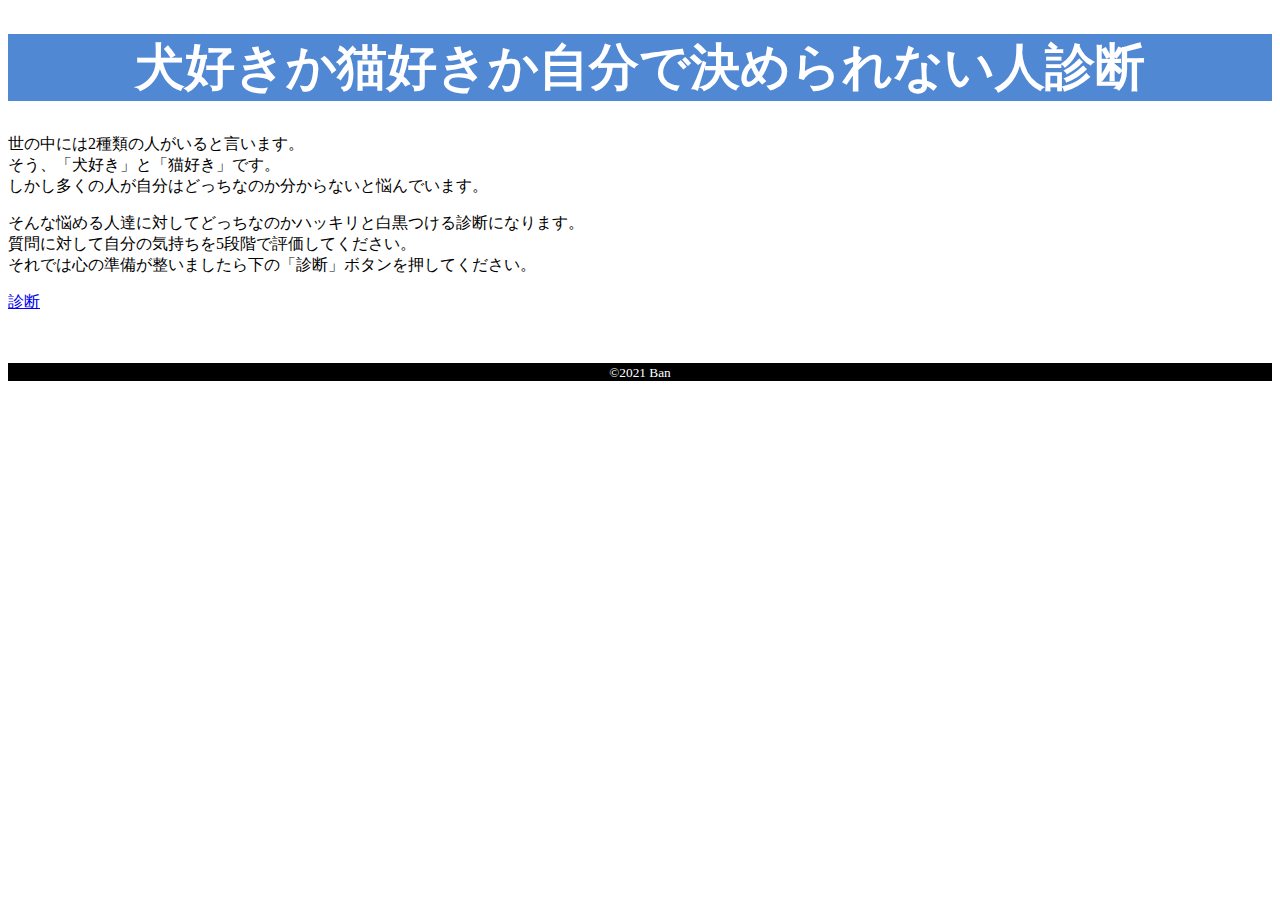
<file: index.html>
<!DOCTYPE html>
<html lang="ja">
<head>
    <meta charset="UTF-8">
    <meta http-equiv="X-UA-Compatible" content="IE=edge">
    <meta name="viewport" content="width=device-width, initial-scale=1.0">
    <link rel="stylesheet" href="style.css"/>
    <title>診断</title>
</head>
<body>
    <header>
        <h1>犬好きか猫好きか自分で決められない人診断</h1>
    </header>
    <main>
        <p>世の中には2種類の人がいると言います。<br/>そう、<spna>「犬好き」</spna>と<span>「猫好き」</span>です。<br/>しかし多くの人が自分はどっちなのか分からないと悩んでいます。</p>
        <p>そんな悩める人達に対してどっちなのかハッキリと白黒つける診断になります。<br/>質問に対して自分の気持ちを5段階で評価してください。<br/>それでは心の準備が整いましたら下の「診断」ボタンを押してください。</p>
        <div class="next">
            <a href="page1.html">診断</a>
        </div>  
        <script src="script.js"></script>
    </main>
    <footer>
        <small>&copy;2021 Ban</small>
    </footer>
</body>
</html>
</file>
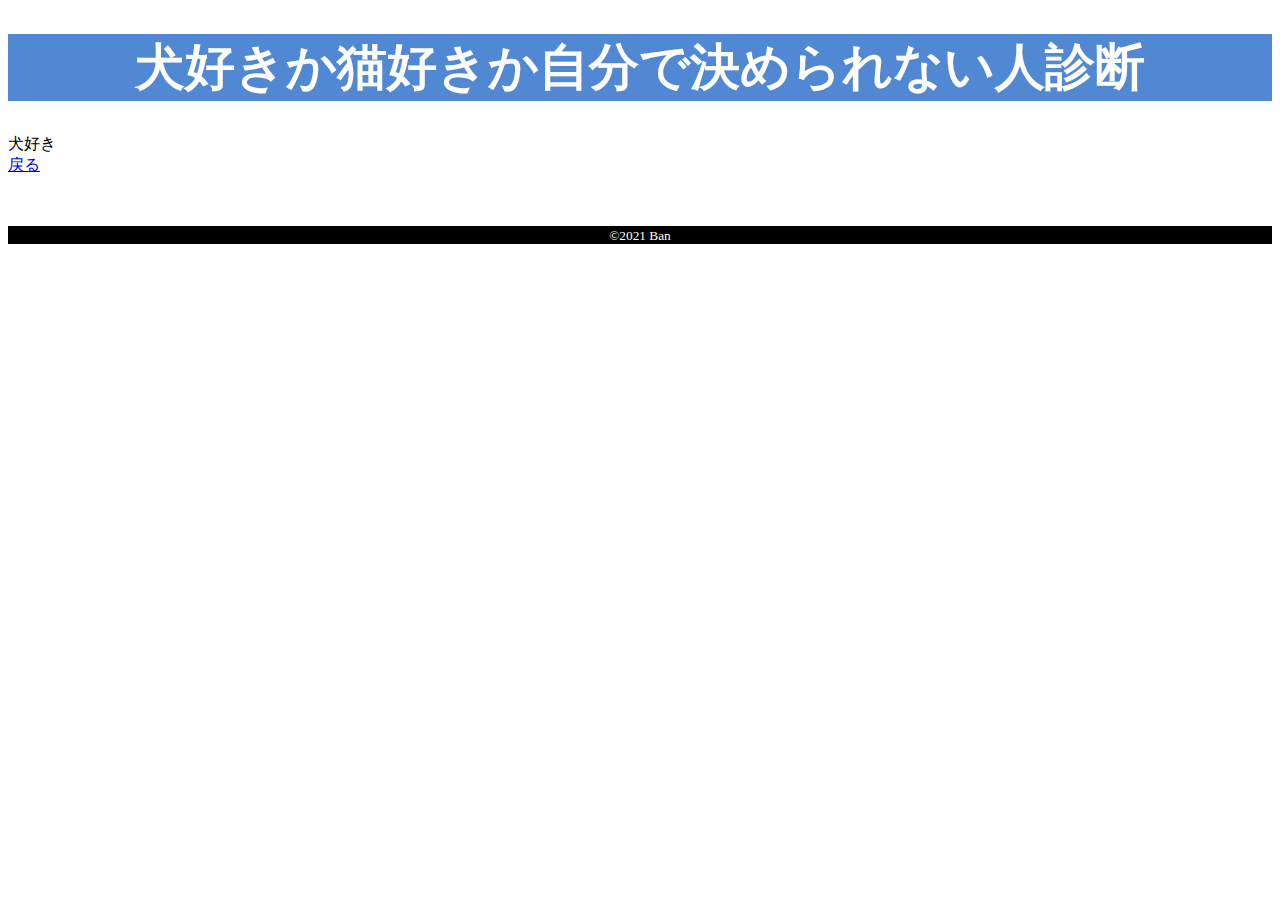
<file: a.html>
<!DOCTYPE html>
<html lang="ja">
<head>
    <meta charset="UTF-8">
    <meta http-equiv="X-UA-Compatible" content="IE=edge">
    <meta name="viewport" content="width=device-width, initial-scale=1.0">
    <link rel="stylesheet" href="style.css"/>
    <title>診断</title>
</head>
<body>
    <header>
        <h1>犬好きか猫好きか自分で決められない人診断</h1>
    </header>
    <main>
        犬好き
        <div class="back">
            <a href="index.html">戻る</a>
        </div>
    </main>
    <footer>
        <small>&copy;2021 Ban</small>
    </footer>
</body>
</html>
</file>
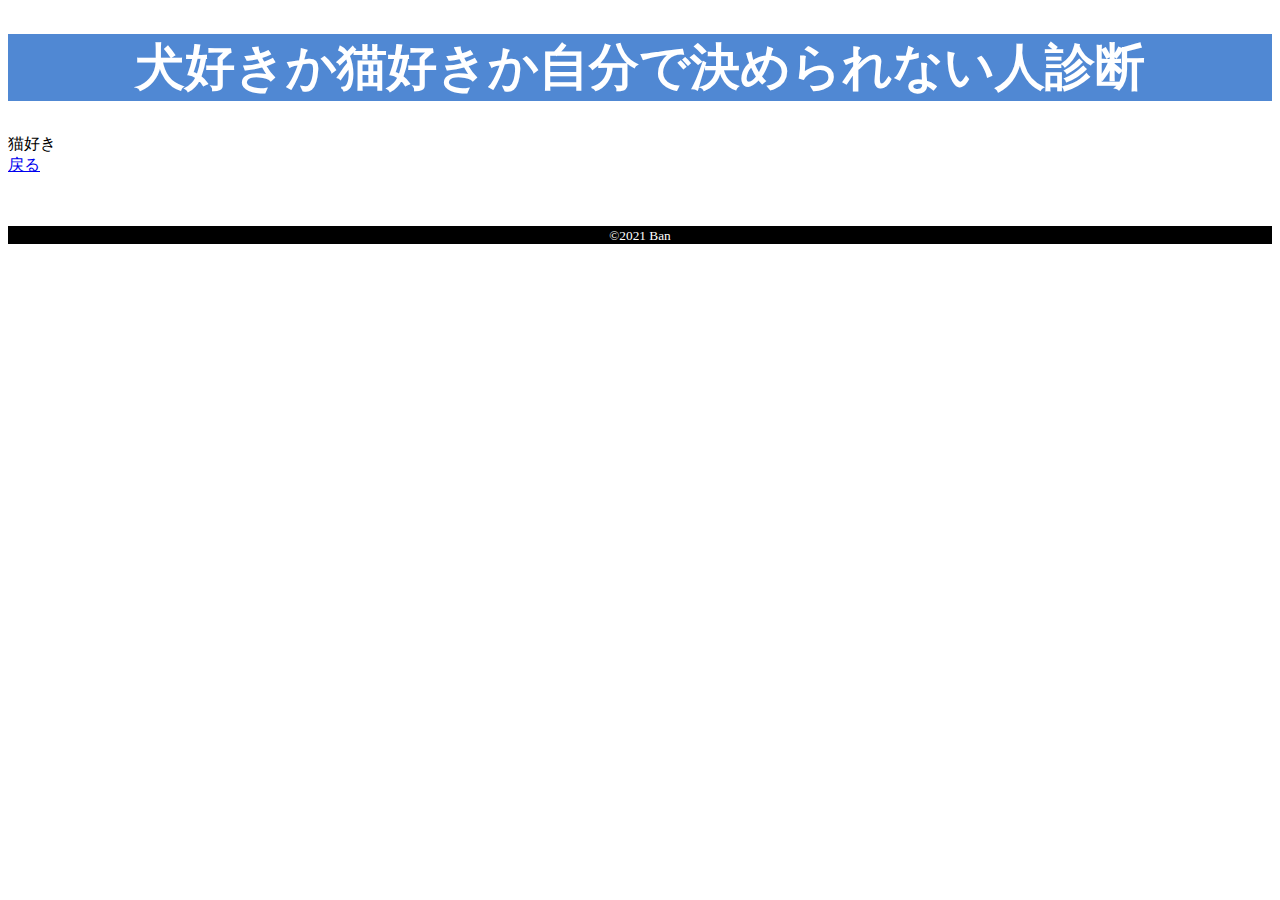
<file: b.html>
<!DOCTYPE html>
<html lang="ja">
<head>
    <meta charset="UTF-8">
    <meta http-equiv="X-UA-Compatible" content="IE=edge">
    <meta name="viewport" content="width=device-width, initial-scale=1.0">
    <link rel="stylesheet" href="style.css"/>
    <title>診断</title>
</head>
<body>
    <header>
        <h1>犬好きか猫好きか自分で決められない人診断</h1>
    </header>
    <main>
        猫好き
        <div class="back">
            <a href="index.html">戻る</a>
        </div>
    </main>
    <footer>
        <small>&copy;2021 Ban</small>
    </footer>
</body>
</html>
</file>
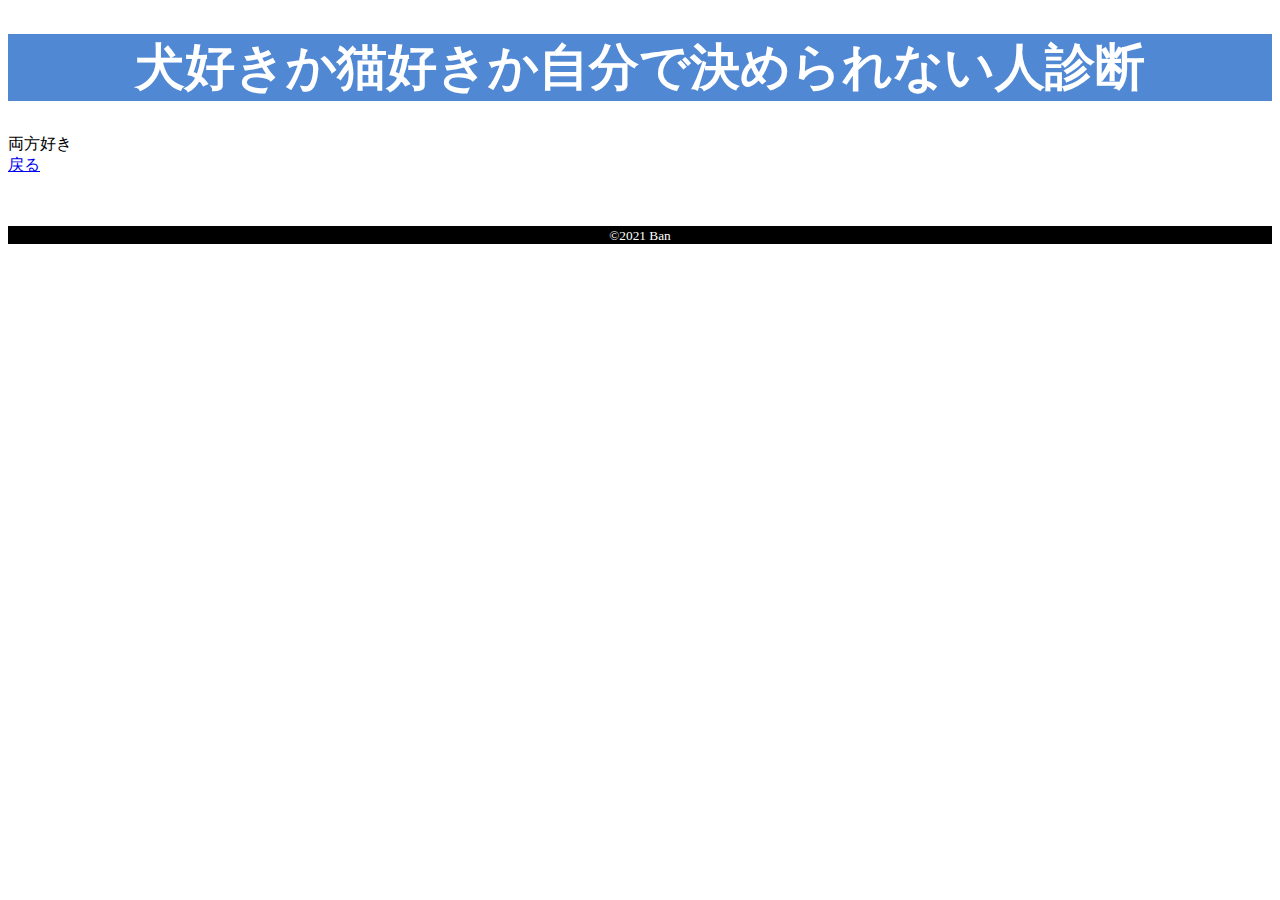
<file: c.html>
<!DOCTYPE html>
<html lang="ja">
<head>
    <meta charset="UTF-8">
    <meta http-equiv="X-UA-Compatible" content="IE=edge">
    <meta name="viewport" content="width=device-width, initial-scale=1.0">
    <link rel="stylesheet" href="style.css"/>
    <title>診断</title>
</head>
<body>
    <header>
        <h1>犬好きか猫好きか自分で決められない人診断</h1>
    </header>
    <main>
        両方好き
        <div class="back">
            <a href="index.html">戻る</a>
        </div>
    </main>
    <footer>
        <small>&copy;2021 Ban</small>
    </footer>
</body>
</html>
</file>
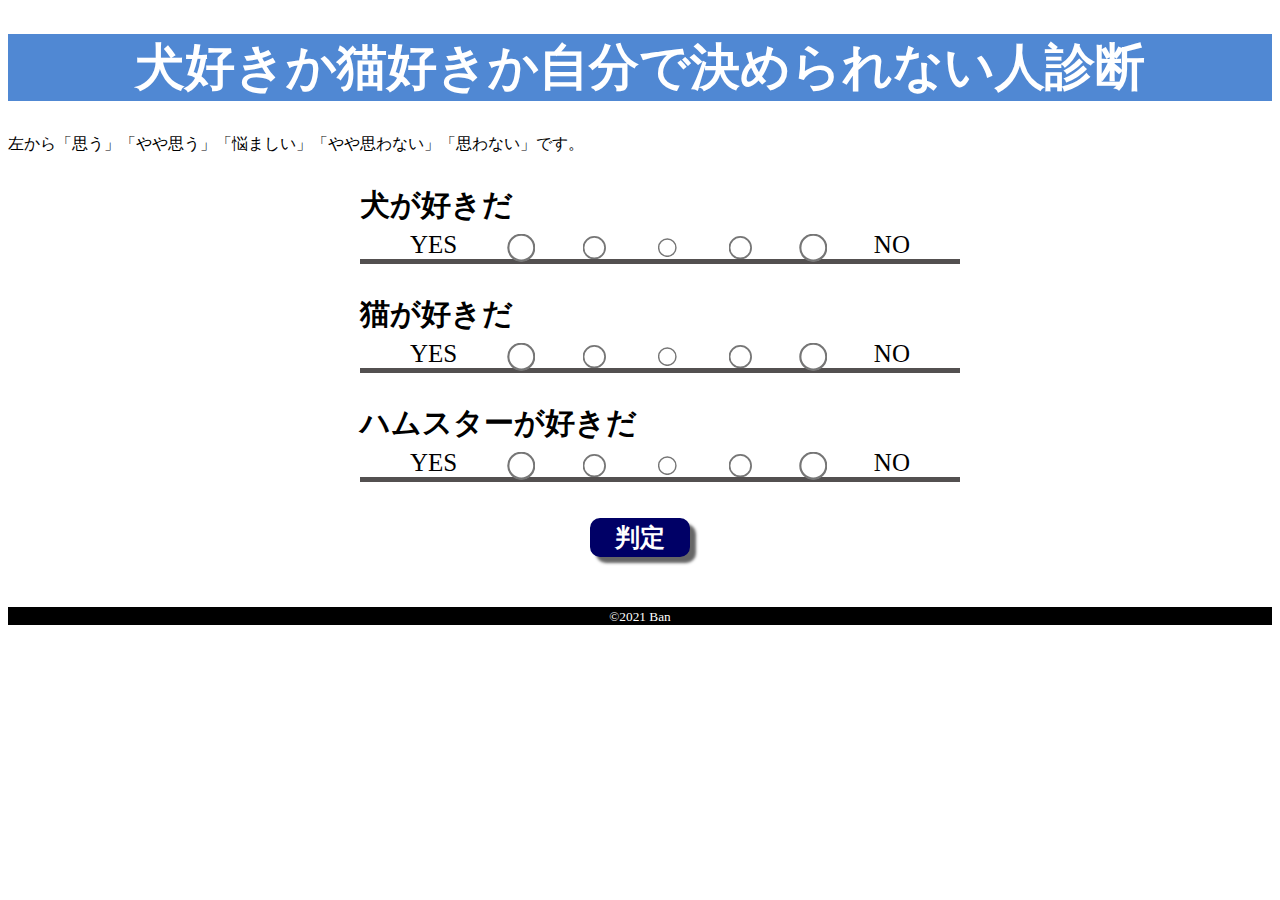
<file: page1.html>
<!DOCTYPE html>
<html lang="ja">
<head>
    <meta charset="UTF-8">
    <meta http-equiv="X-UA-Compatible" content="IE=edge">
    <meta name="viewport" content="width=device-width, initial-scale=1.0">
    <link rel="stylesheet" href="style.css"/>
    <title>診断</title>
</head>
<body>
    <header>
        <h1>犬好きか猫好きか自分で決められない人診断</h1>
    </header>
    <main>
        <p>左から「思う」「やや思う」「悩ましい」「やや思わない」「思わない」です。</p>
        <form id="ask" name="ask" onsubmit="check(); return false;">
            <ul>
                <li>
                    <p>犬が好きだ</p>
                    <div class="ans">
                        YES
                        <!-- required=""をラジオボタンの最初に設定することで未記入だった場合エラーが返る-->
                        <label><input type="radio" name="q0" value="5"
                            style="transform: scale(1.2)" required=""></label>
                        <label><input type="radio" name="q0" value="4"></label>
                        <label><input type="radio" name="q0" value="3" style="transform: scale(0.8)"></label>
                        <label><input type="radio" name="q0" value="2"></label>
                        <label><input type="radio" name="q0" value="1" style="transform: scale(1.2)"></label>
                        NO
                    </div>
                </li>
                <li>
                    <p>猫が好きだ</p>
                    <div class="ans">
                        YES
                        <label><input type="radio" name="q1" value="1"
                            style="transform: scale(1.2)" required=""></label>
                        <label><input type="radio" name="q1" value="2"></label>
                        <label><input type="radio" name="q1" value="3" style="transform: scale(0.8)"></label>
                        <label><input type="radio" name="q1" value="4"></label>
                        <label><input type="radio" name="q1" value="5" style="transform: scale(1.2)"></label>
                        NO
                    </div>
                </li>
                <li>
                    <p>ハムスターが好きだ</p>
                    <div class="ans">
                        YES
                        <label><input type="radio" name="q2" value="3"
                            style="transform: scale(1.2)" required=""></label>
                        <label><input type="radio" name="q2" value="3"></label>
                        <label><input type="radio" name="q2" value="3" style="transform: scale(0.8)"></label>
                        <label><input type="radio" name="q2" value="3"></label>
                        <label><input type="radio" name="q2" value="3" style="transform: scale(1.2)"></label>
                        NO
                    </div>
                </li>
            </ul>
            <div class="last">
                <input type="submit" value="判定" class="judge" />
            </div>
            <div class="next">
                <a href="page1.html"></a>
            </div>
        </form>    
        <script src="script.js"></script>
    </main>
    <footer>
        <small>&copy;2021 Ban</small>
    </footer>
</body>
</html>
</file>
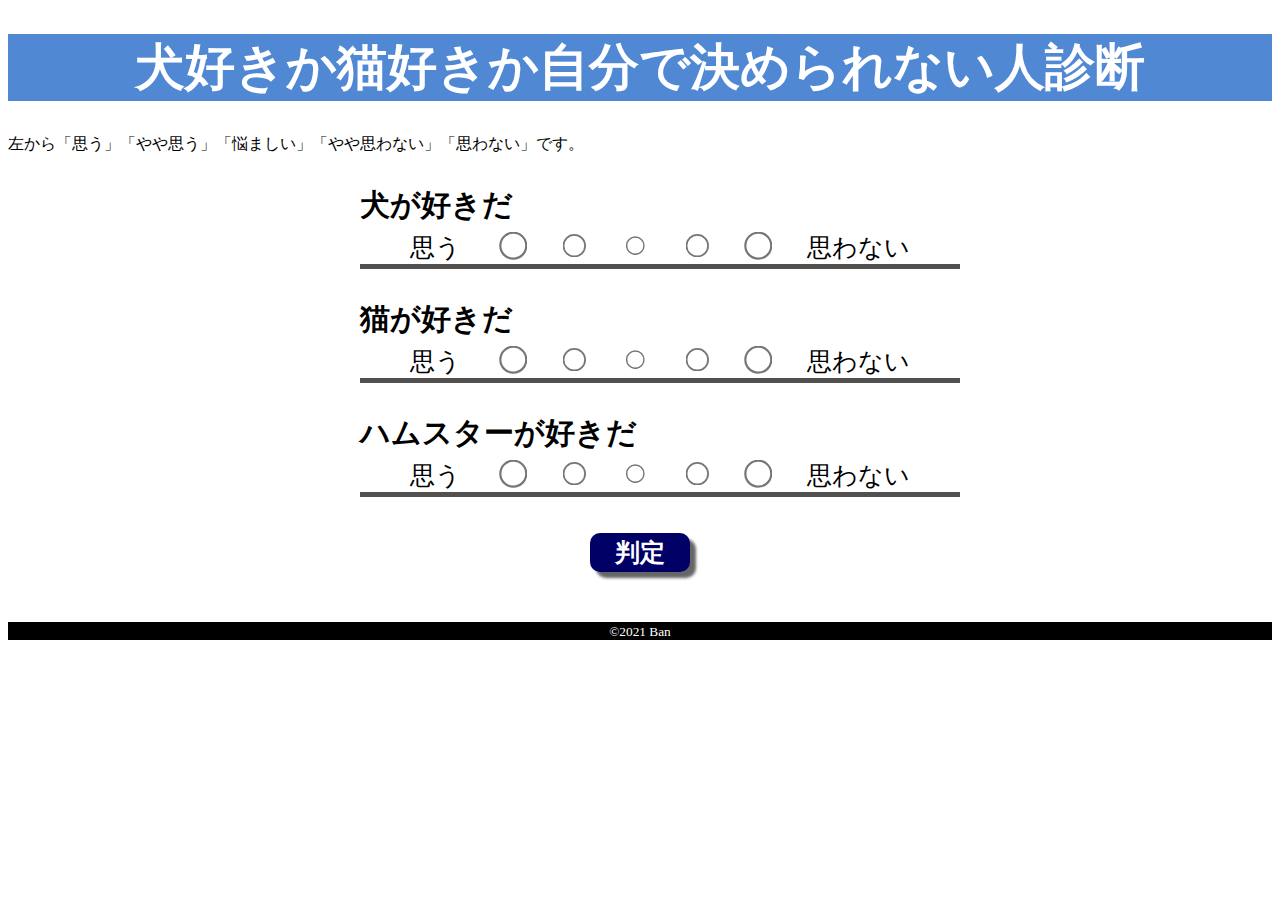
<file: test/page1.html>
<!DOCTYPE html>
<html lang="ja">
<head>
    <meta charset="UTF-8">
    <meta http-equiv="X-UA-Compatible" content="IE=edge">
    <meta name="viewport" content="width=device-width, initial-scale=1.0">
    <link rel="stylesheet" href="style.css"/>
    <title>診断</title>
</head>
<body>
    <header>
        <h1>犬好きか猫好きか自分で決められない人診断</h1>
    </header>
    <main>
        <p>左から「思う」「やや思う」「悩ましい」「やや思わない」「思わない」です。</p>
        <form id="ask" name="ask" onsubmit="check(); return false;">
            <ul>
                <li>
                    <p>犬が好きだ</p>
                    <div class="ans">
                        思う
                        <label><input type="radio" name="q0" value="1"
                            style="transform: scale(1.2)";></label>
                        <label><input type="radio" name="q0" value="2"></label>
                        <label><input type="radio" name="q0" value="3" style="transform: scale(0.8)"></label>
                        <label><input type="radio" name="q0" value="4"></label>
                        <label><input type="radio" name="q0" value="5" style="transform: scale(1.2)"></label>
                        思わない
                    </div>
                </li>
                <li>
                    <p>猫が好きだ</p>
                    <div class="ans">
                        思う
                        <label><input type="radio" name="q1" value="5"
                            style="transform: scale(1.2)";></label>
                        <label><input type="radio" name="q1" value="4"></label>
                        <label><input type="radio" name="q1" value="3" style="transform: scale(0.8)"></label>
                        <label><input type="radio" name="q1" value="2"></label>
                        <label><input type="radio" name="q1" value="1" style="transform: scale(1.2)"></label>
                        思わない
                    </div>
                </li>
                <li>
                    <p>ハムスターが好きだ</p>
                    <div class="ans">
                        思う
                        <label><input type="radio" name="q2" value="3"
                            style="transform: scale(1.2)";></label>
                        <label><input type="radio" name="q2" value="3"></label>
                        <label><input type="radio" name="q2" value="3" style="transform: scale(0.8)"></label>
                        <label><input type="radio" name="q2" value="3"></label>
                        <label><input type="radio" name="q2" value="3" style="transform: scale(1.2)"></label>
                        思わない
                    </div>
                </li>
            </ul>
            <div class="last">
                <input type="submit" value="判定" class="judge" />
            </div>
            <div class="next">
                <a href="page1.html"></a>
            </div>
        </form>    
        <script src="script.js"></script>
    </main>
    <footer>
        <small>&copy;2021 Ban</small>
    </footer>
</body>
</html>
</file>
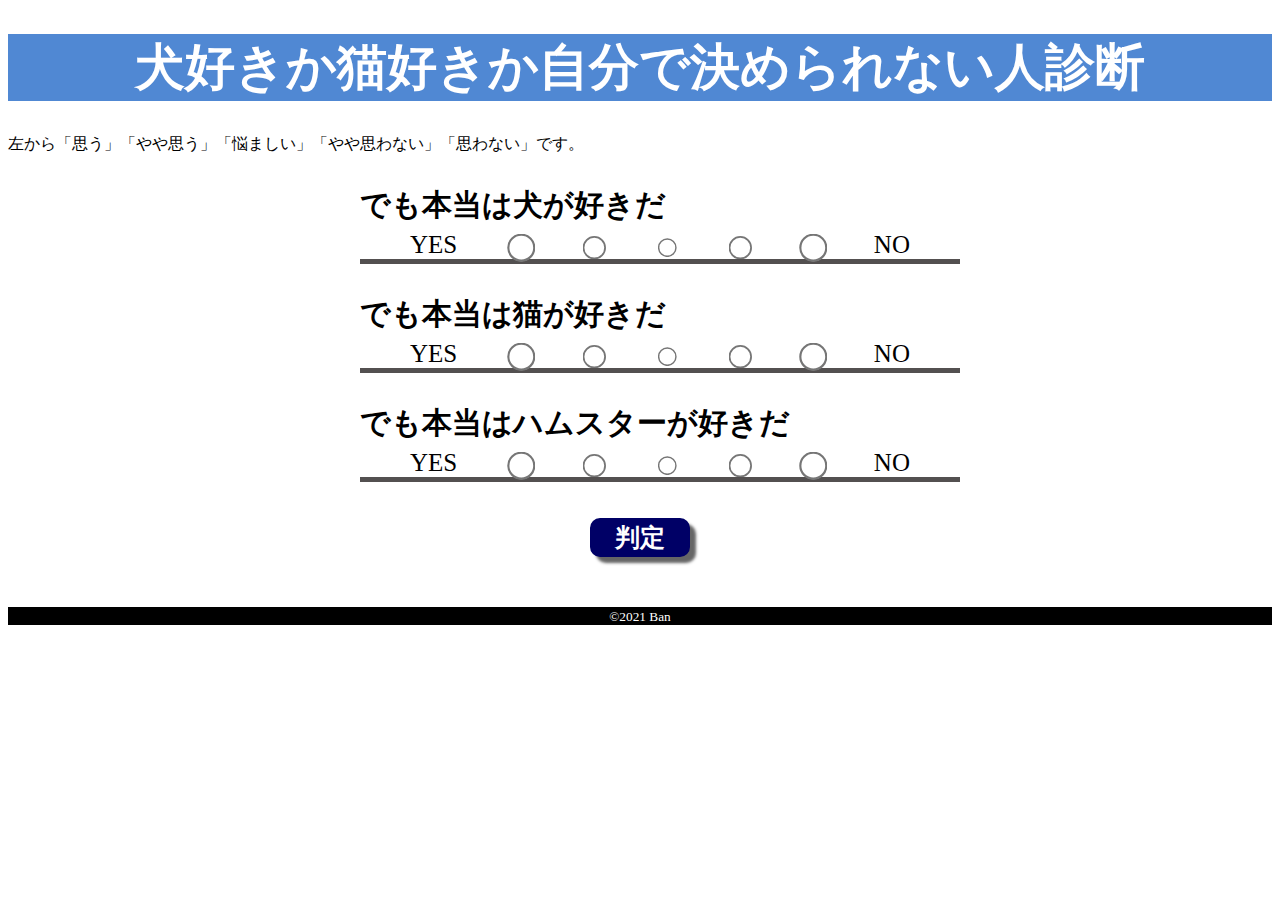
<file: test/page2.html>
<!DOCTYPE html>
<html lang="ja">
<head>
    <meta charset="UTF-8">
    <meta http-equiv="X-UA-Compatible" content="IE=edge">
    <meta name="viewport" content="width=device-width, initial-scale=1.0">
    <link rel="stylesheet" href="style.css"/>
    <title>診断</title>
</head>
<body>
    <header>
        <h1>犬好きか猫好きか自分で決められない人診断</h1>
    </header>
    <main>
        <p>左から「思う」「やや思う」「悩ましい」「やや思わない」「思わない」です。</p>
        <form id="ask2" name="ask2" onsubmit="check(); return false;">
            <ul>
                <li>
                    <p>でも本当は犬が好きだ</p>
                    <div class="ans">
                        YES
                        <label><input type="radio" name="q3" value="5"
                            style="transform: scale(1.2)";></label>
                        <label><input type="radio" name="q3" value="4"></label>
                        <label><input type="radio" name="q3" value="3" style="transform: scale(0.8)"></label>
                        <label><input type="radio" name="q3" value="2"></label>
                        <label><input type="radio" name="q3" value="1" style="transform: scale(1.2)"></label>
                        NO
                    </div>
                </li>
                <li>
                    <p>でも本当は猫が好きだ</p>
                    <div class="ans">
                        YES
                        <label><input type="radio" name="q4" value="1"
                            style="transform: scale(1.2)";></label>
                        <label><input type="radio" name="q4" value="2"></label>
                        <label><input type="radio" name="q4" value="3" style="transform: scale(0.8)"></label>
                        <label><input type="radio" name="q4" value="4"></label>
                        <label><input type="radio" name="q4" value="5" style="transform: scale(1.2)"></label>
                        NO
                    </div>
                </li>
                <li>
                    <p>でも本当はハムスターが好きだ</p>
                    <div class="ans">
                        YES
                        <label><input type="radio" name="q5" value="3"
                            style="transform: scale(1.2)";></label>
                        <label><input type="radio" name="q5" value="3"></label>
                        <label><input type="radio" name="q5" value="3" style="transform: scale(0.8)"></label>
                        <label><input type="radio" name="q5" value="3"></label>
                        <label><input type="radio" name="q5" value="3" style="transform: scale(1.2)"></label>
                        NO
                    </div>
                </li>
            </ul>
            <div class="last">
                <input type="submit" value="判定" class="judge" />
            </div>
            <div class="next">
                <a href="page1.html"></a>
            </div>
        </form>    
        <script src="script.js"></script>
    </main>
    <footer>
        <small>&copy;2021 Ban</small>
    </footer>
</body>
</html>
</file>
<file: style.css>
@charset "UTF-8";

* {
  box-sizing: border-box;
}

/* タイトル */
h1 {
  font-size: 50px;
  text-align: center;
  background-color: rgb(80, 136, 211);
  color: white;
}

ul li{
  list-style: none;
  width: 600px;
  margin: 0 auto;
  border-bottom: 5px solid rgb(83, 80, 80);
  /* 目安枠線
  background-color:rgb(80, 136, 211);
  */
}

ul li p {
  text-align: left;
  font-size: 30px;
  font-weight: bold;
  margin-bottom: 5px;
}

label {
  text-align: center;
  transform: scale(1.8);
  /* 目安枠線
  border: 1px solid #000; */
}

.last {
  text-align: center;
}

.ans {
  margin: 0 auto;
  display: flex;
  justify-content: space-between;
  width: 500px;
  font-size: 25px;
  /* 目安枠線
  border: 1px solid red; */
  
}

.judge {
  font-size: 25px;
  font-weight: bold;
  cursor: pointer;
  background-color: #006;
  color: white;
  box-shadow: 6px 6px 3px #666666;  /* 影の設定 */
  border: 2px solid #000066;
  width: 100px;
  margin-top: 20px;
  border-radius: 10px;
}

.judge:hover {
  box-shadow: none;        /* カーソル時の影消去 */
  color: #000066;     /* 背景色     */
  background-color: #ffffff;     /* 文字色     */
}

/* フッターのデザイン */
footer {
  color: white;
  background-color: black;
  width: 100%;
  margin-top: 50px;
  text-align: center;
}

@media (max-width:767px) {
  ul li{width: 300px;
  margin: 0;}
  .ans {width: 100%;}
  }
</file>
<file: test/style.css>
@charset "UTF-8";

* {
  box-sizing: border-box;
}

/* タイトル */
h1 {
  font-size: 50px;
  text-align: center;
  background-color: rgb(80, 136, 211);
  color: white;
}

ul li{
  list-style: none;
  width: 600px;
  margin: 0 auto;
  border-bottom: 5px solid rgb(83, 80, 80);
  /* 目安枠線
  background-color:rgb(80, 136, 211);
  */
}

ul li p {
  text-align: left;
  font-size: 30px;
  font-weight: bold;
  margin-bottom: 5px;
}

label {
  text-align: center;
  transform: scale(1.8);
  /* 目安枠線
  border: 1px solid #000; */
}

.last {
  text-align: center;
}

.ans {
  margin: 0 auto;
  display: flex;
  justify-content: space-between;
  width: 500px;
  font-size: 25px;
  /* 目安枠線
  border: 1px solid red; */
  
}

.judge {
  font-size: 25px;
  font-weight: bold;
  cursor: pointer;
  background-color: #006;
  color: white;
  box-shadow: 6px 6px 3px #666666;  /* 影の設定 */
  border: 2px solid #000066;
  width: 100px;
  margin-top: 20px;
  border-radius: 10px;
}

.judge:hover {
  box-shadow: none;        /* カーソル時の影消去 */
  color: #000066;     /* 背景色     */
  background-color: #ffffff;     /* 文字色     */
}

/* フッターのデザイン */
footer {
  color: white;
  background-color: black;
  width: 100%;
  margin-top: 50px;
  text-align: center;
}

@media (max-width:767px) {
  ul li{width: 300px;
  margin: 0;}
  .ans {width: 100%;}
  }
</file>
